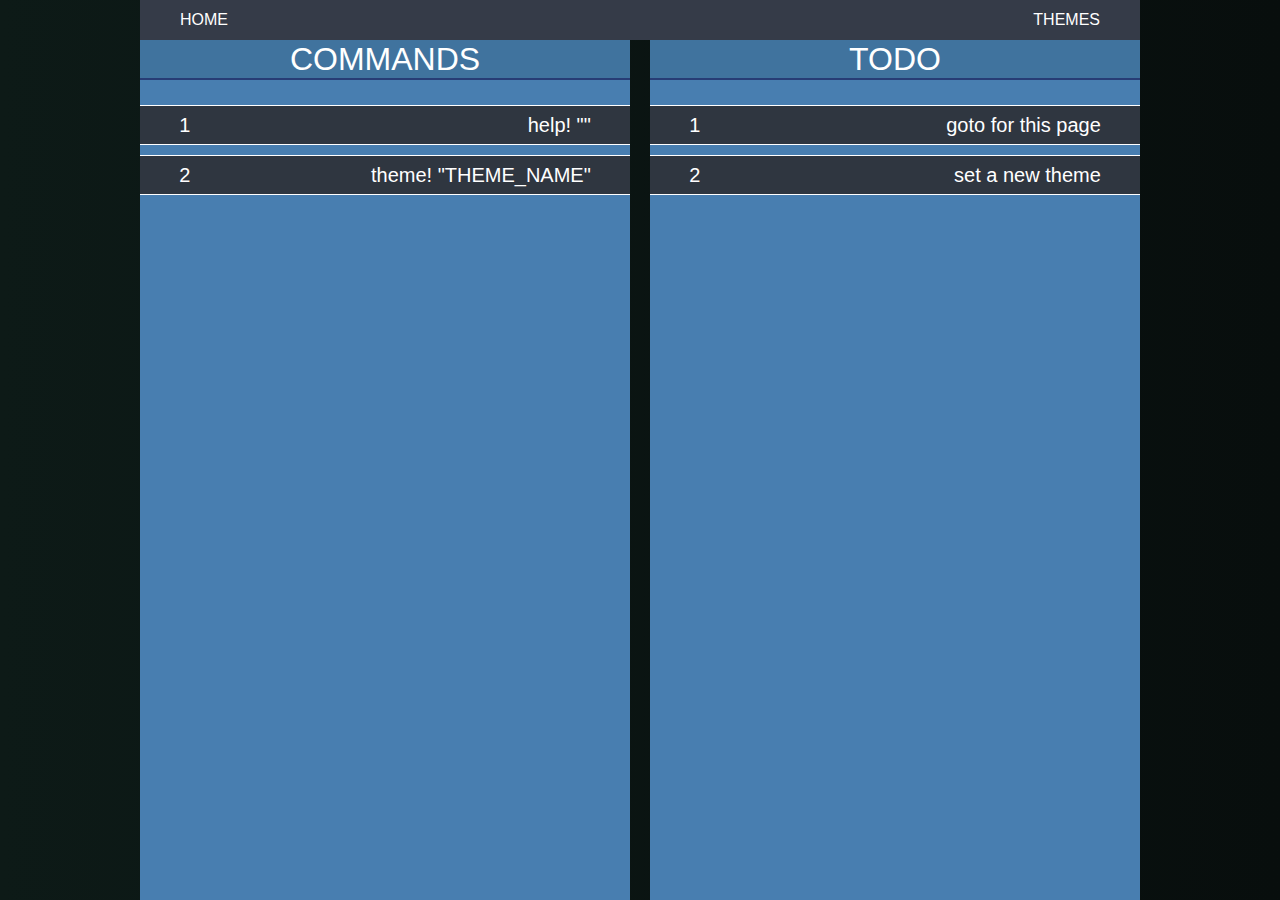
<file: src/pages/help.html>
<!DOCTYPE html>
<html lang="en">
  <head>
    <meta charset="UTF-8" />
    <meta name="viewport" content="width=h, initial-scale=1.0" />
    <title>Help</title>
    <link rel="stylesheet" href="../../css/reset.css" />
    <link rel="stylesheet" href="./style.css" />
  </head>
  <body>
    <main class="container">
      <header class="links">
        <a href="../../index.html">HOME</a>
        <a href="./themes.html">THEMES</a>
      </header>
      <div class="flex">
        <div class="left side">
          <div class="title">
            <h1>COMMANDS</h1>
          </div>
          <div class="content">
            <div class="item"><span class="number">1</span> <p>help! ""</p></div>
            <div class="item"><span class="number">2</span> <p>theme! "THEME_NAME"</p></div>
          </div>
        </div>
        <div class="right side">
          <div class="title">
            <h1>TODO</h1>
          </div>
          <div class="content">
            <div class="item"><span class="number">1</span> <p>goto for this page</p></div>
            <div class="item"><span class="number">2</span> <p>set a new theme</p></div>
          </div>
        </div>
      </div>
    </main>
  </body>
</html>
</file>
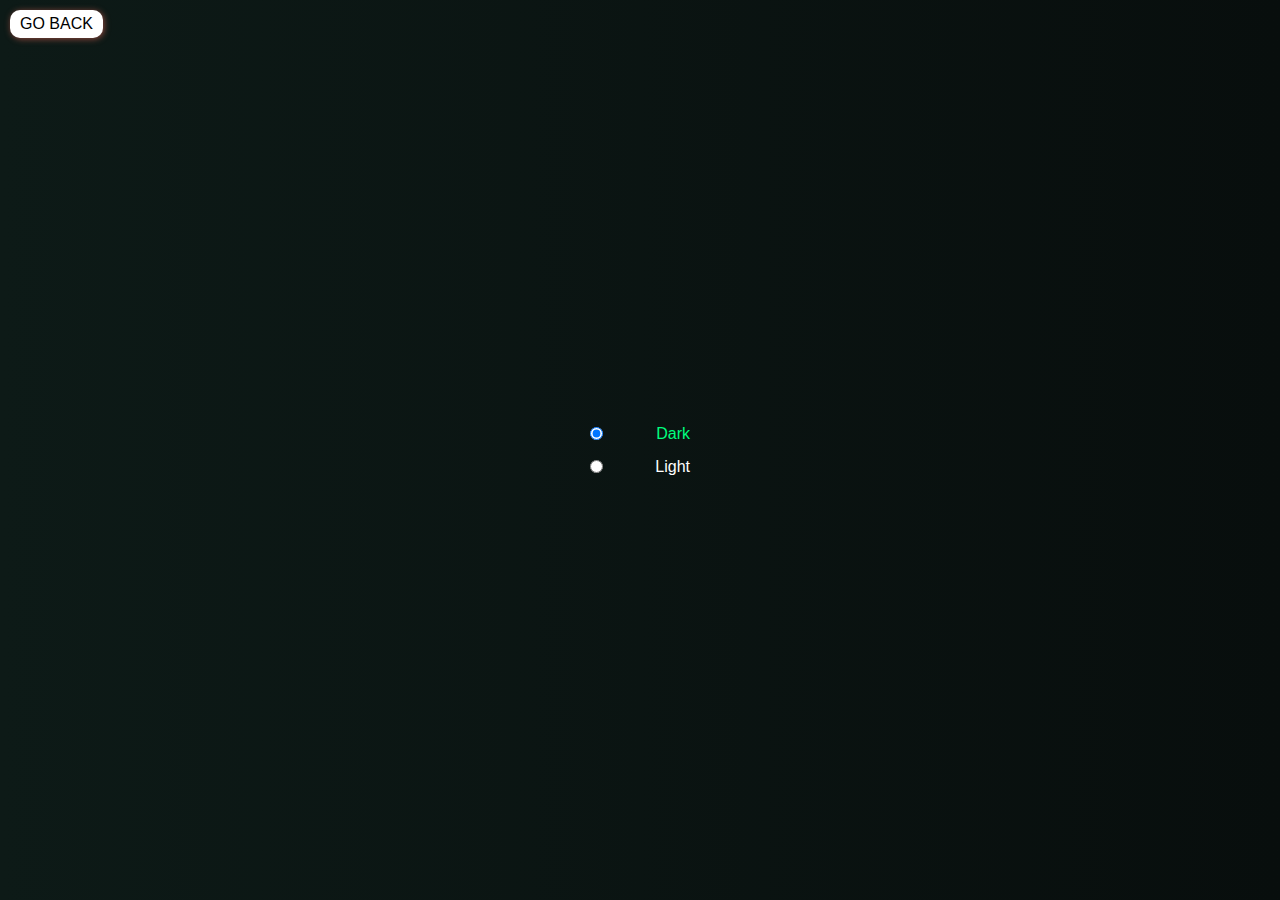
<file: src/pages/themes.html>
<!DOCTYPE html>
<html lang="en">
  <head>
    <meta charset="UTF-8" />
    <meta name="viewport" content="width=device-width, initial-scale=1.0" />
    <title>Themes</title>
    <style>
      * {
        transition: all 0.2s linear;
        margin: 0;
        padding: 0;
        font-family: Ubuntu, Arial, sans-serif;
      }

      html,
      body {
        height: 100%;
      }

      body {
        background: linear-gradient(-90deg, #080e0d, #0d1a17);
        display: flex;
        align-items: center;
        justify-content: center;
      }

      .buttons {
        display: flex;
        flex-direction: column;
      }

      input[type="radio"] {
        margin: 10px 0;
        cursor: pointer;
      }

      label {
        color: white;
        cursor: pointer;
      }

      input[name="theme"]:checked ~ label {
        color: springgreen;
      }
      
      .button {
        display: flex;
        width: 100px;
        justify-content: space-between;
        align-items: center;
      }

      .active {
        color: springgreen;
      }

      .dark {
        background: linear-gradient(-90deg, #080e0d, #0d1a17);
      }

      .light {
        background: linear-gradient(-70deg, #5c4e96, #4085a5);
      }

      .back {
        position: absolute;
        left: 10px;
        top: 10px;
        color: black;
        padding: 5px 10px;
        background: white;
        border-radius: 10px;
        text-decoration: none;
        cursor: pointer;
        box-shadow: 1px 1px 6px rgb(143, 72, 62);
      }

      .back:hover {
        background: #eee;
      }
    </style>
  </head>
  <body class="dark">
    <a href="./help.html" class="back">GO BACK</a>
    <div class="buttons">
      <div class="button">
        <input type="radio" name="theme" checked id="input_dark" class="btn dark" />
        <label for="input_dark">Dark</label>
      </div>
      <div class="button">
        <input type="radio" name="theme" id="input_light" class="btn light" />
        <label for="input_light">Light</label>
      </div>
    </div>
    <script>
      const q = (e) => document.querySelector(e);
      const qa = (e) => document.querySelectorAll(e);

      function change(class_name) {
        q('body').classList.remove(q('body').getAttribute('class'))
        q('body').classList.add(class_name)
      }

      qa('.btn').forEach(btn => {
        btn.addEventListener('click', (e) => {
          change(e.target.getAttribute('class').split(' ')[1]);
        })
      })
    </script>
  </body>
</html>
</file>
<file: src/pages/style.css>
:root {
  --margin: 40px;
}

* {
  transition: all .2s linear;
}

body {
  color: white;
  display: flex;
  justify-content: center;
  align-items: center;
  flex-direction: column;
  width: 100vw;
  height: 100vh;
  overflow: hidden;
}

.container {
  display: flex;
  justify-content: space-between;
  width: 100%;
  max-width: 1000px;
  height: 100%;
  min-height: 500px;
  padding-top: var(--margin);
  position: relative;
}

.flex {
  width: 100%;
  display: flex;
  justify-content: space-between;
  position: relative;
}

header.links {
  display: flex;
  align-items: center;
  justify-content: space-between;
  padding: 0 40px;
  position: absolute;
  top: 0;
  left: 0;
  height: var(--margin);
  width: 100%;
  background-color: #353b48;
  color: white;
}

header.links a {
  color: white;
  text-decoration: none;
  transition: all .1s linear;
}

header.links a:hover {
  color: #9c88ff;
}

.side {
  width: calc(50% - 10px);
  background: blue;
  height: 100%;
  display: flex;
  flex-direction: column;
  align-items: center;
}

.title {
  width: 100%;
  height: 40px;
  display: flex;
  align-items: center;
  justify-content: center;
  background: #40739e;
  border-bottom: 2px solid #273c75;
}

.content {
  flex: 1;
  background: #487eb0;
  width: 100%;
  padding-top: 20px;
  display: flex;
  flex-direction: column;
  align-items: center;
}


.item {
  border-bottom: 1px solid white;
  border-top: 1px solid white;
  font-size: 20px;
  width: 100%;
  height: 40px;
  padding: 0 8%;
  background-color: #2f3640;
  margin: 5px 0;
  display: flex;
  justify-content: space-between;
  overflow: hidden;
}

.item p,
.item span {
  height: 100%;
  display: flex;
  align-items: center;
}

.item span {
  flex: 1;
}

.item p {
  white-space: nowrap;
  text-align: left;
}

@media screen and (max-width: 1000px) {
  .side {
    width: 100%;
  }

  .left .content {
    border-right: 1px solid white;
  }
}

@media screen and (max-width: 700px) {
  .flex {
    flex-direction: column;
  }

  .content {
    align-items: center;
    justify-content: center;
  }

  .left .content {
    border: none;
  }

  .item span {
    border-right: 1px solid white;
  }

  .item p {
    padding: 0 10px;
  }

  .item p,
  .item span {
    width: 50%;
  }
}

@media screen and (max-width: 470px) {
  .item {
    padding: 0 10px;
  }

  .item span {
    max-width: 30px !important;
  }

  .item p {
    flex: 1;
    justify-content: center;  
  }
}

@media screen and (max-width: 340px) {
  * {
    font-size: 14px;
  }
}
</file>
